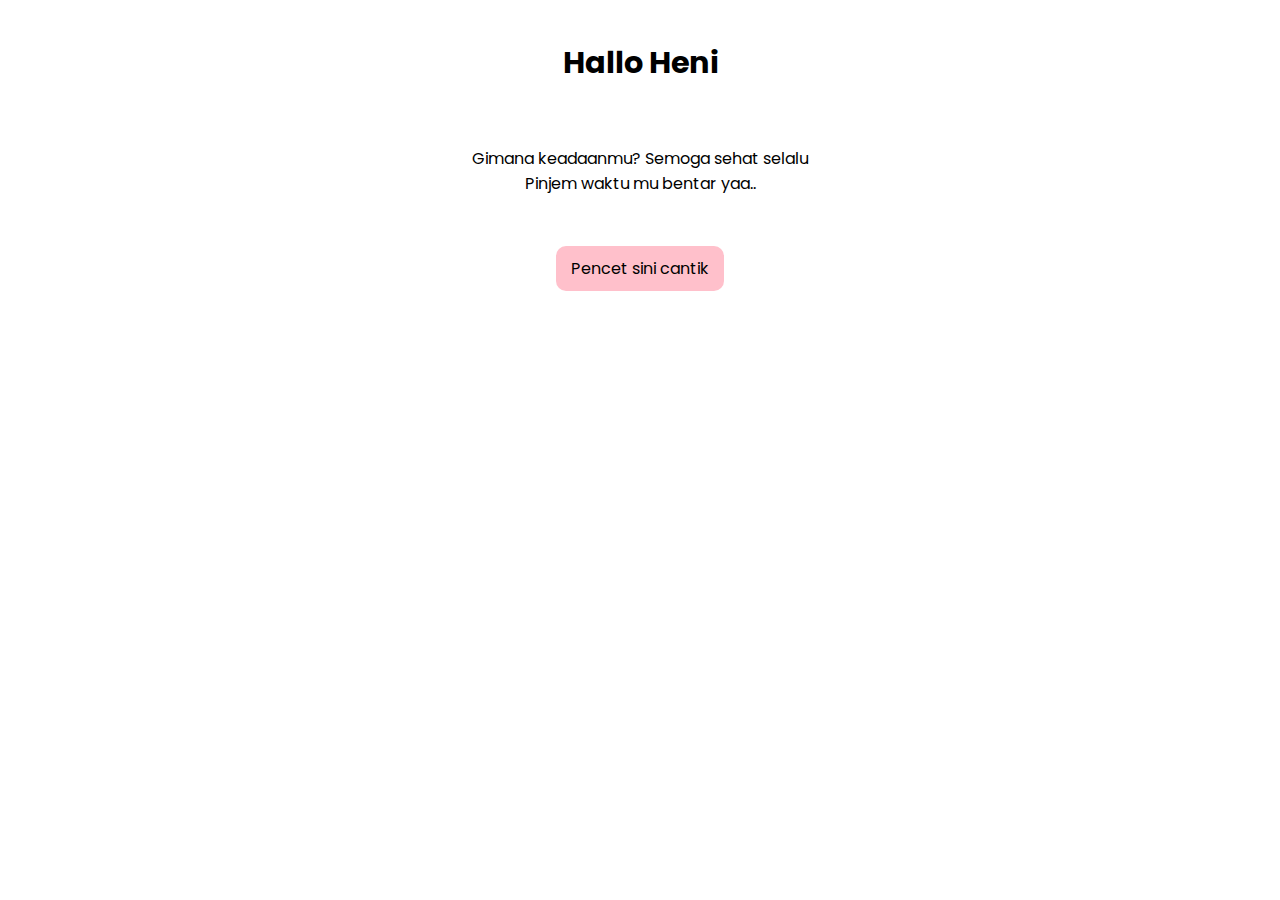
<file: index.html>
<!DOCTYPE html>
<html>
<head>
  <meta charset="UTF-8">
  <meta http-equiv="X-UA-Compatible" content="IE=edge">
  <meta name="viewport" content="width=device-width, initial-scale=1.0">
  <link rel="stylesheet" type="text/css" href="style.css">
	<title>Hehe</title>
</head>
<body>
  <div class="container">
    <div class="heading">
      <h2>Hallo Heni</h2>
    </div>
    <div class="ucapan">
      <p>Gimana keadaanmu? Semoga sehat selalu</p>
      <p>Pinjem waktu mu bentar yaa..</p>
    </div>
    <a class="btn" href="ucapan.html">Pencet sini cantik</a>
  </div>
</body>
</html>
</file>
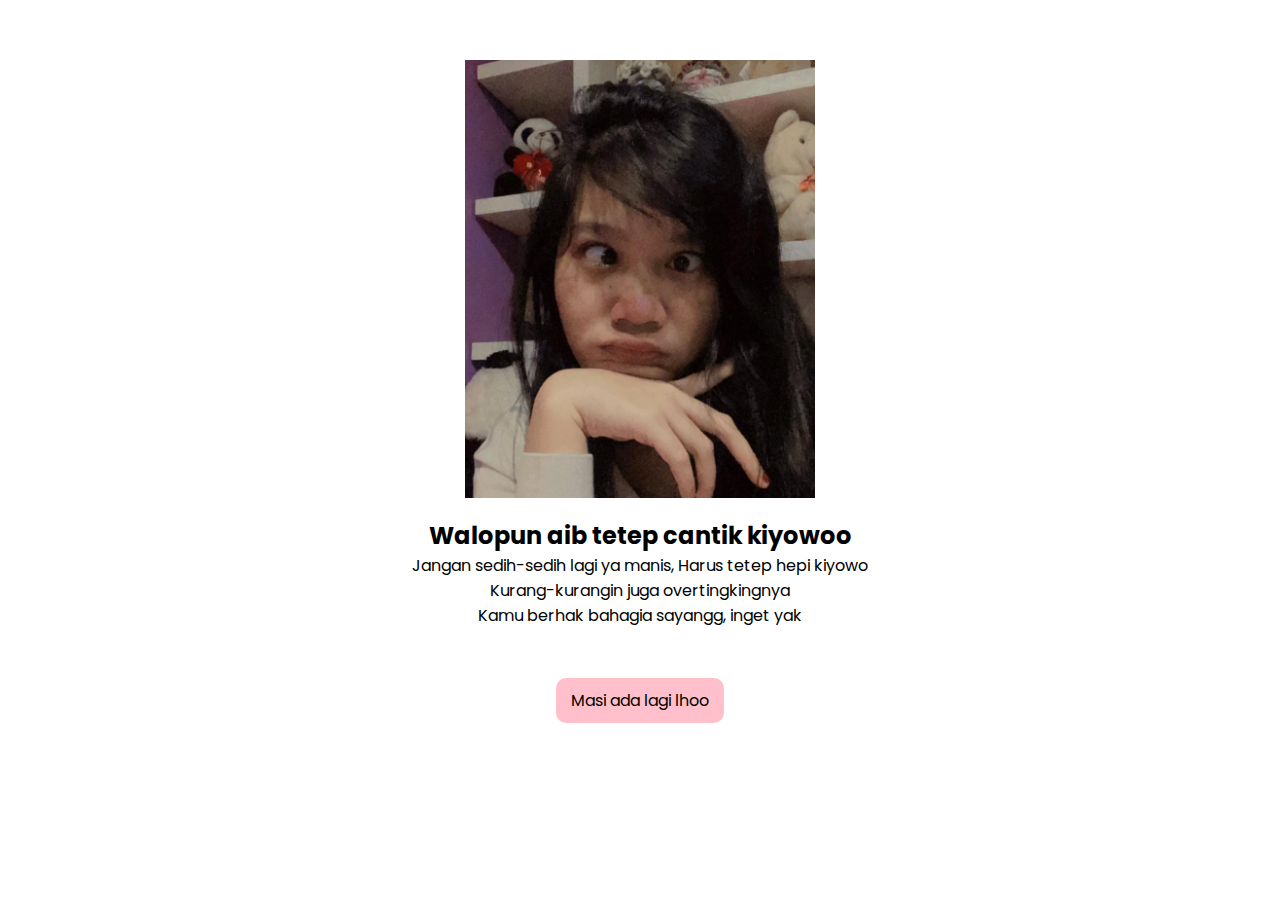
<file: aib.html>
<!DOCTYPE html>
<html lang="en">
<head>
    <meta charset="UTF-8">
    <meta http-equiv="X-UA-Compatible" content="IE=edge">
    <meta name="viewport" content="width=device-width, initial-scale=1.0">
    <link rel="stylesheet" type="text/css" href="style.css">
    <title>Hehe</title>
</head>
<body>
    <div class="container">
        <img src="heni2.jpg" alt="Ututu Ayang ako">
        <h2>Walopun aib tetep cantik kiyowoo</h2>
        <p>Jangan sedih-sedih lagi ya manis, Harus tetep hepi kiyowo</p>
        <p>Kurang-kurangin juga overtingkingnya</p>
        <p>Kamu berhak bahagia sayangg, inget yak</p>
    
        <a class="btn" href="pacar.html">Masi ada lagi lhoo</a>
    </div>
</body>
</html>
</file>
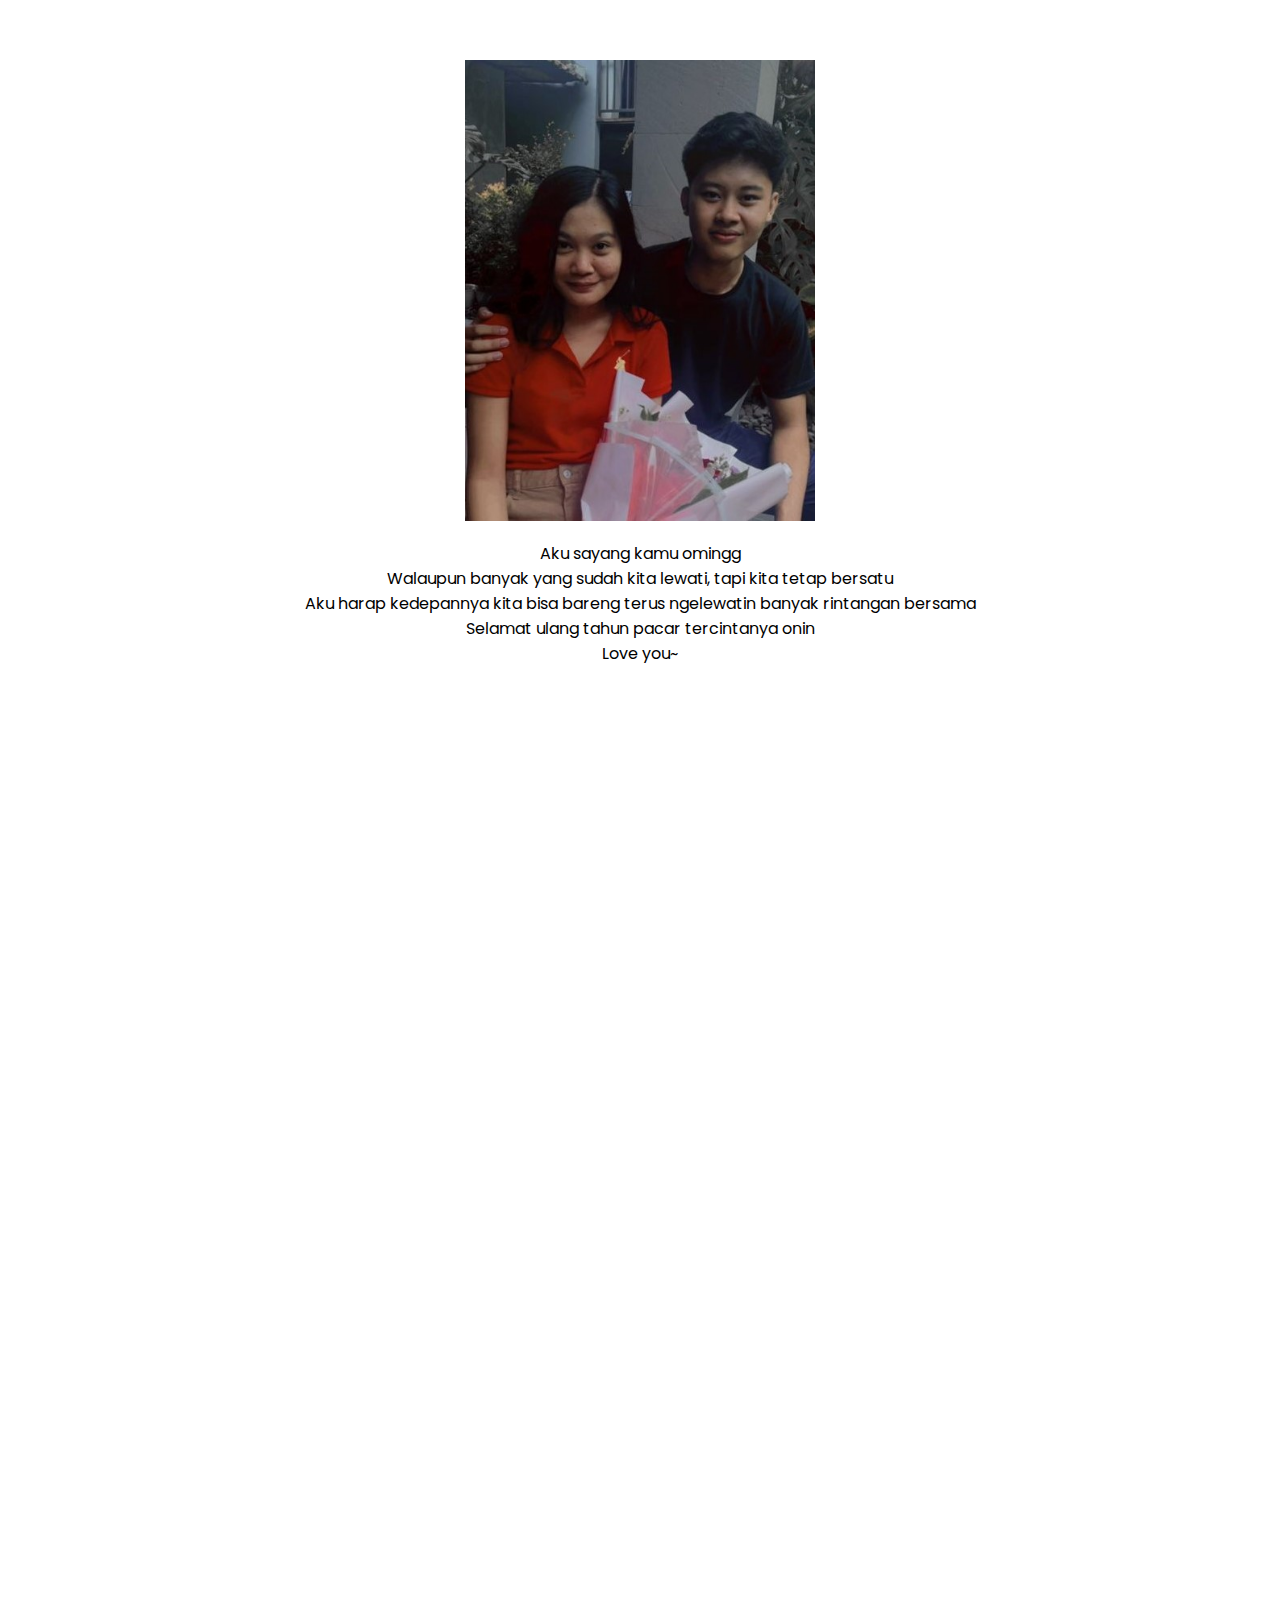
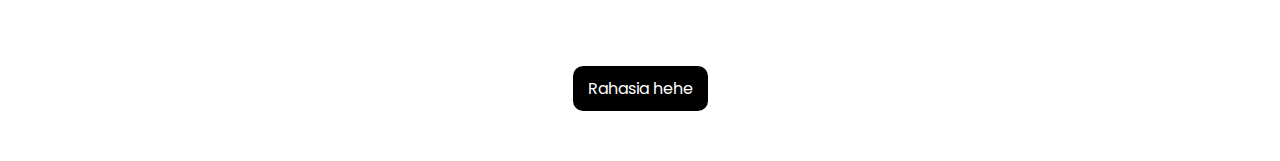
<file: pacar.html>
<!DOCTYPE html>
<html lang="en">
<head>
    <meta charset="UTF-8">
    <meta http-equiv="X-UA-Compatible" content="IE=edge">
    <meta name="viewport" content="width=device-width, initial-scale=1.0">
    <link rel="stylesheet" type="text/css" href="style.css">
    <title>Hehe</title>
</head>
<body>
    <div class="container">
        <img src="henidoni.jpg" alt="Poto kita berduaa">
        <p>Aku sayang kamu omingg</p>
        <p>Walaupun banyak yang sudah kita lewati, tapi kita tetap bersatu</p>
        <p>Aku harap kedepannya kita bisa bareng terus ngelewatin banyak rintangan bersama</p>
        <p>Selamat ulang tahun pacar tercintanya onin</p>
        <p>Love you~</p>
        <a class="btn hitam" href="rahasia.html">Rahasia hehe</a>
    </div>
</body>
</html>
</file>
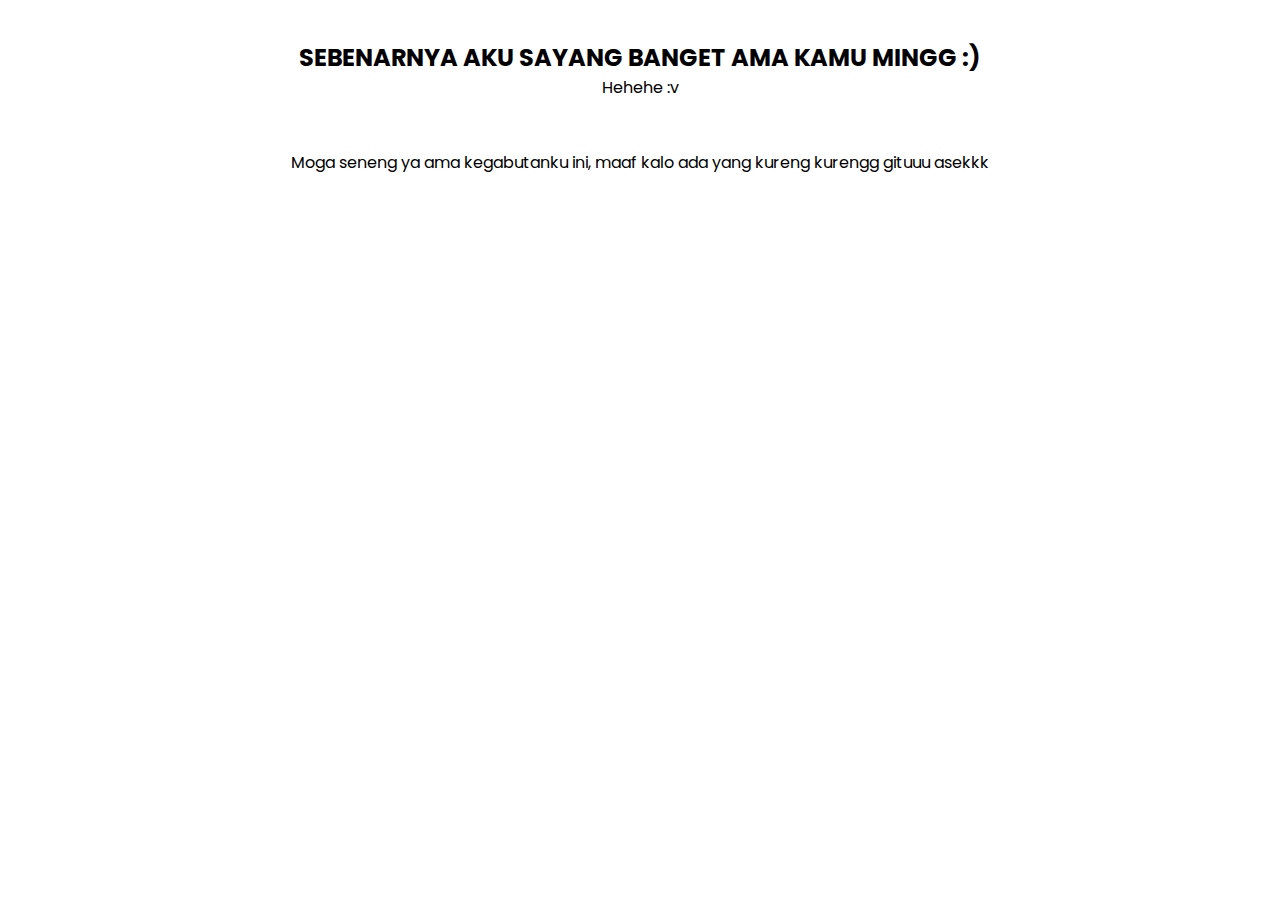
<file: rahasia.html>
<!DOCTYPE html>
<html lang="en">
<head>
    <meta charset="UTF-8">
    <meta http-equiv="X-UA-Compatible" content="IE=edge">
    <meta name="viewport" content="width=device-width, initial-scale=1.0">
    <link rel="stylesheet" type="text/css" href="style.css">
    <title>Hehe</title>
</head>
<body>
    <div class="container">
        <h2>SEBENARNYA AKU SAYANG BANGET AMA KAMU MINGG :)</h2>
        <p>Hehehe :v</p>
        <p class="ending">Moga seneng ya ama kegabutanku ini, maaf kalo ada yang kureng kurengg gituuu asekkk</p>
    </div>
</body>
</html>
</file>
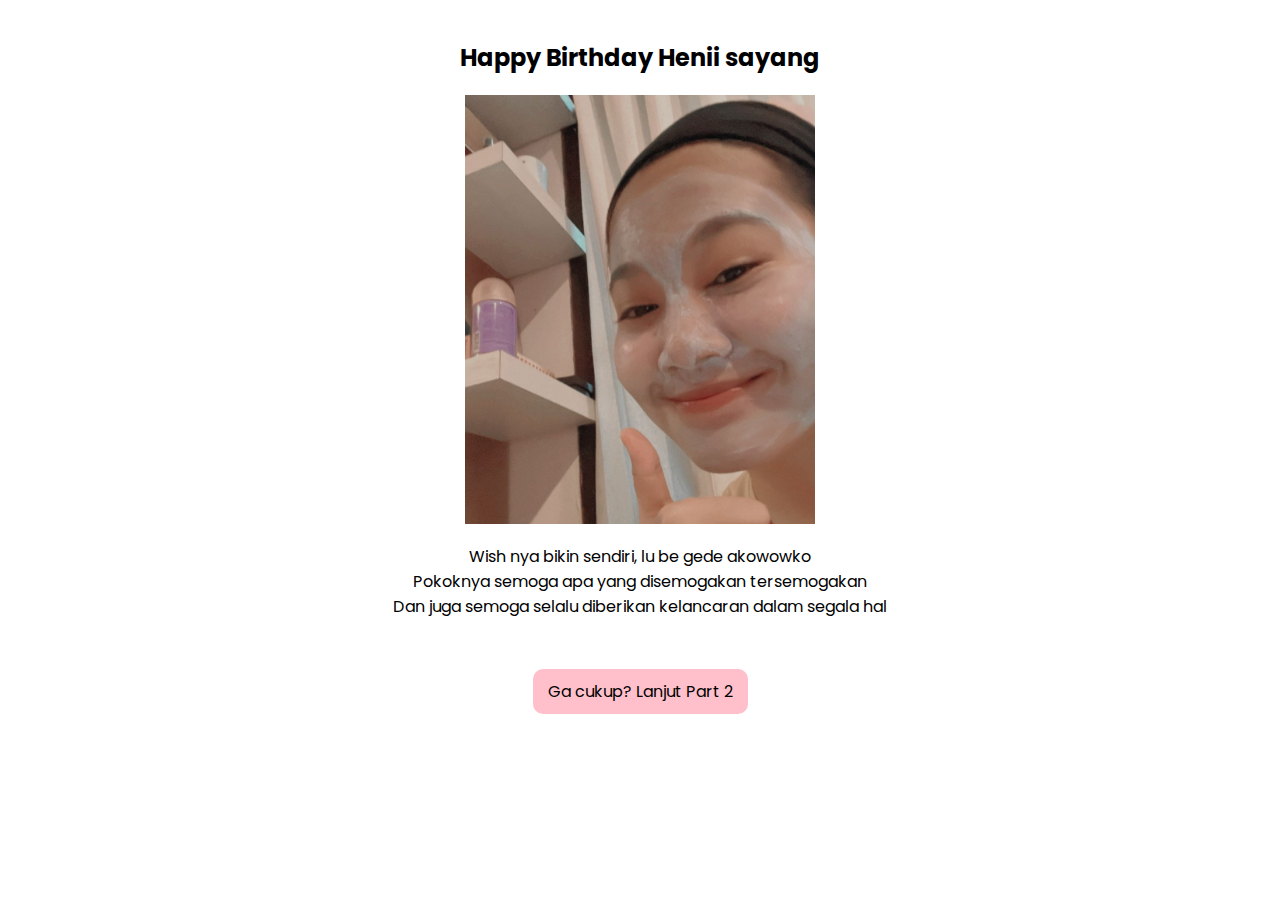
<file: ucapan.html>
<!DOCTYPE html>
<html>
<head>
    <meta charset="UTF-8">
    <meta http-equiv="X-UA-Compatible" content="IE=edge">
    <meta name="viewport" content="width=device-width, initial-scale=1.0">
    <link rel="stylesheet" type="text/css" href="style.css">
    <title>Hehe</title>
</head>
<body>
   <div class="container">
       <h2>Happy Birthday Henii sayang</h2>
       <img src="heni1.jpg" alt="MyLuv">
       <p>Wish nya bikin sendiri, lu be gede akowowko</p>
       <p>Pokoknya semoga apa yang disemogakan tersemogakan</p>
       <p>Dan juga semoga selalu diberikan kelancaran dalam segala hal</p>

       <a class="btn" href="aib.html">Ga cukup? Lanjut Part 2</a>
   </div> 
</body>
</html>
</file>
<file: style.css>
@import url('https://fonts.googleapis.com/css2?family=Poppins:wght@100;200;300;400;500;600;700;800;900&display=swap');

*{
  margin: 0;
  padding: 0;
  box-sizing: border-box;
  font-family: 'Poppins', sans-serif;
}

.container{
  display: flex;
  flex-direction: column;
  justify-content: center;
  align-items: center;
  text-align: center;
  margin: 40px 20px 0 20px;
}

img{
  margin-top: 20px;
  margin-bottom: 20px;
  max-width: 350px;
  height: auto;
}
.container .heading{
  width: 50%;
  padding-bottom: 50px;
}

.container .heading h2{
  font-size: 1.9em;
  font-weight: bolder;
  padding-bottom: 10px;
}

.btn{
  margin-top: 50px;
  color: black;
  border-radius: 10px;
  padding: 10px 15px;
  background-color: pink;
  text-decoration: none;
}
.hitam{
  margin-top: 1000px;
  margin-bottom: 50px;
  background-color: black;
  color: white;
}

.ending{
  margin-top: 50px;
}
</file>
